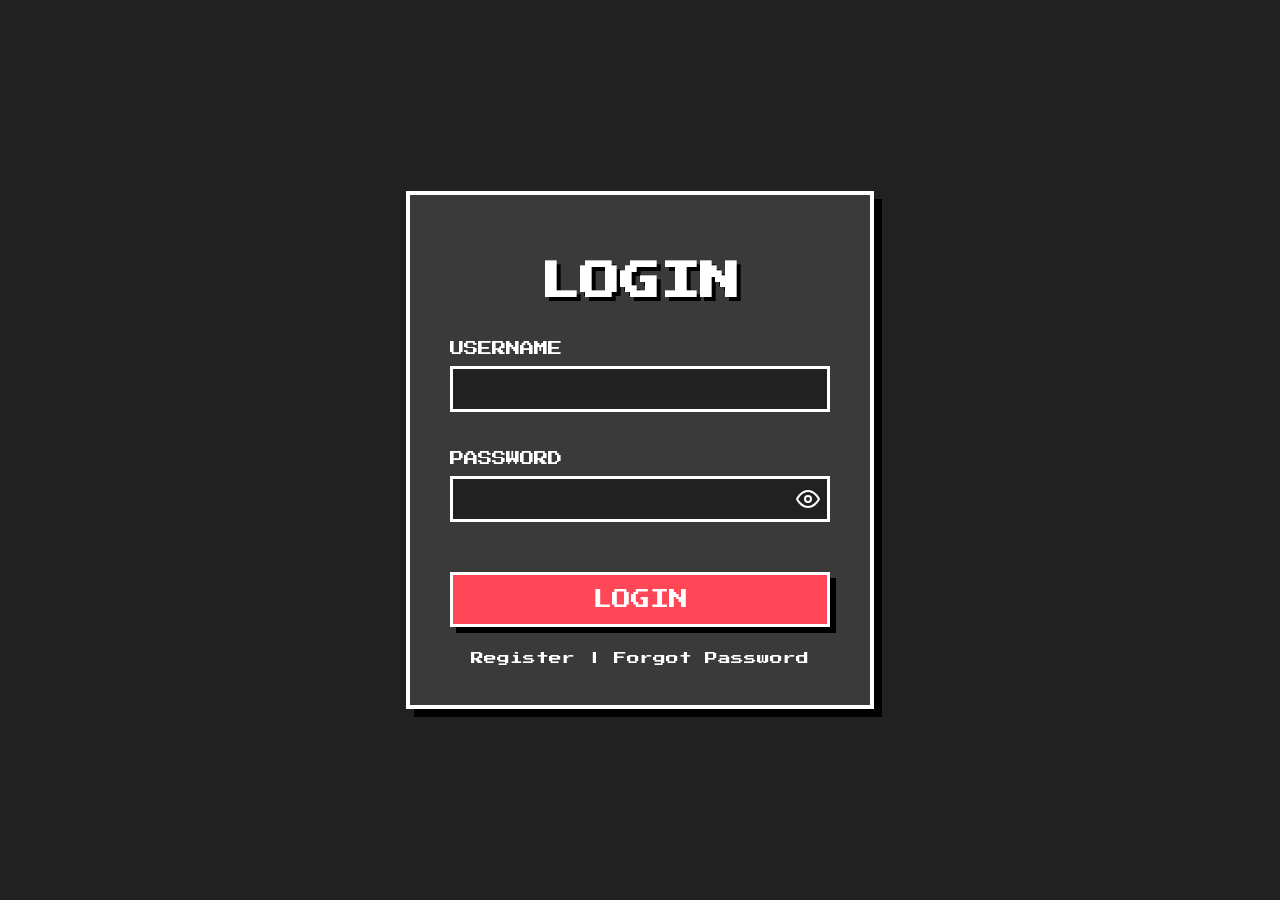
<file: index.html>
<!DOCTYPE html>
<html lang="en">
<head>
    <meta charset="UTF-8">
    <meta name="viewport" content="width=device-width, initial-scale=1.0">
    <title>Login</title>
    <link rel="stylesheet" href="style.css">
    <link rel="preconnect" href="https://fonts.googleapis.com">
    <link rel="preconnect" href="https://fonts.gstatic.com" crossorigin>
    <link href="https://fonts.googleapis.com/css2?family=Press+Start+2P&display=swap" rel="stylesheet">
</head>
<body>
    <div id="loader-container" class="hidden">
        <div class="dot-spinner">
            <div class="dot"></div>
            <div class="dot"></div>
            <div class="dot"></div>
        </div>
    </div>

    <div class="container">
        <!-- Login Form -->
        <div id="login-form-container" class="form-wrapper">
            <h1 class="title">LOGIN</h1>
            <form id="login-form">
                <div class="input-group">
                    <label for="login-username">USERNAME</label>
                    <input type="text" id="login-username" name="username" required>
                    <div class="error-message" id="username-error"></div>
                </div>
                <div class="input-group">
                    <label for="login-password">PASSWORD</label>
                    <div class="password-wrapper">
                        <input type="password" id="login-password" name="password" required>
                        <span class="toggle-password" id="toggle-login-password">
                            <svg class="eye-icon eye-open" viewBox="0 0 24 24" fill="none" stroke="currentColor" stroke-width="2" stroke-linecap="round" stroke-linejoin="round">
                                <path d="M1 12s4-8 11-8 11 8 11 8-4 8-11 8-11-8-11-8z"></path>
                                <circle cx="12" cy="12" r="3"></circle>
                            </svg>
                            <svg class="eye-icon eye-closed hidden" viewBox="0 0 24 24" fill="none" stroke="currentColor" stroke-width="2" stroke-linecap="round" stroke-linejoin="round">
                                <path d="M17.94 17.94A10.07 10.07 0 0 1 12 20c-7 0-11-8-11-8a18.54 18.54 0 0 1 2.21-3.02m4.61-4.61A10.07 10.07 0 0 1 12 4c7 0 11 8 11 8a18.54 18.54 0 0 1-2.21 3.02m-4.61-4.61z"></path>
                                <line x1="1" y1="1" x2="23" y2="23"></line>
                            </svg>
                        </span>
                    </div>
                    <div class="error-message" id="password-error"></div>
                </div>
                <button type="submit" class="button">LOGIN</button>
            </form>
            <div class="form-switcher">
                <a href="#" id="show-signup">Register</a> | <a href="#" id="show-find-password">Forgot Password</a>
            </div>
        </div>

        <!-- Register Form -->
        <div id="signup-form-container" class="form-wrapper hidden">
            <h1 class="title">REGISTER</h1>
            <form id="signup-form">
                <div class="input-group">
                    <label for="signup-username">USERNAME</label>
                    <div class="username-check-wrapper">
                        <input type="text" id="signup-username" name="username" required>
                        <button type="button" id="check-username-button" class="small-button">CHECK</button>
                    </div>
                    <div class="error-message" id="username-status-message"></div>
                </div>
                <div class="input-group">
                    <label for="signup-email">EMAIL</label>
                    <input type="email" id="signup-email" name="email" required>
                </div>
                <div class="input-group">
                    <label for="signup-password">PASSWORD</label>
                    <div class="password-wrapper">
                        <input type="password" id="signup-password" name="password" required>
                        <span class="toggle-password" id="toggle-signup-password">
                            <svg class="eye-icon eye-open" viewBox="0 0 24 24" fill="none" stroke="currentColor" stroke-width="2" stroke-linecap="round" stroke-linejoin="round">
                                <path d="M1 12s4-8 11-8 11 8 11 8-4 8-11 8-11-8-11-8z"></path>
                                <circle cx="12" cy="12" r="3"></circle>
                            </svg>
                            <svg class="eye-icon eye-closed hidden" viewBox="0 0 24 24" fill="none" stroke="currentColor" stroke-width="2" stroke-linecap="round" stroke-linejoin="round">
                                <path d="M17.94 17.94A10.07 10.07 0 0 1 12 20c-7 0-11-8-11-8a18.54 18.54 0 0 1 2.21-3.02m4.61-4.61A10.07 10.07 0 0 1 12 4c7 0 11 8 11 8a18.54 18.54 0 0 1-2.21 3.02m-4.61-4.61z"></path>
                                <line x1="1" y1="1" x2="23" y2="23"></line>
                            </svg>
                        </span>
                    </div>
                    <div class="password-conditions">
                        <p id="condition-length" class="condition-item">At least 8 characters</p>
                        <p id="condition-number" class="condition-item">Includes a number</p>
                        <p id="condition-special" class="condition-item">Includes a special character</p>
                    </div>
                </div>
                <div class="input-group">
                    <label for="signup-confirm-password">CONFIRM PASSWORD</label>
                    <div class="password-wrapper">
                        <input type="password" id="signup-confirm-password" name="confirm-password" required>
                        <span class="toggle-password" id="toggle-signup-confirm-password">
                            <svg class="eye-icon eye-open" viewBox="0 0 24 24" fill="none" stroke="currentColor" stroke-width="2" stroke-linecap="round" stroke-linejoin="round">
                                <path d="M1 12s4-8 11-8 11 8 11 8-4 8-11 8-11-8-11-8z"></path>
                                <circle cx="12" cy="12" r="3"></circle>
                            </svg>
                            <svg class="eye-icon eye-closed hidden" viewBox="0 0 24 24" fill="none" stroke="currentColor" stroke-width="2" stroke-linecap="round" stroke-linejoin="round">
                                <path d="M17.94 17.94A10.07 10.07 0 0 1 12 20c-7 0-11-8-11-8a18.54 18.54 0 0 1 2.21-3.02m4.61-4.61A10.07 10.07 0 0 1 12 4c7 0 11 8 11 8a18.54 18.54 0 0 1-2.21 3.02m-4.61-4.61z"></path>
                                <line x1="1" y1="1" x2="23" y2="23"></line>
                            </svg>
                        </span>
                    </div>
                    <div class="error-message" id="confirm-password-error"></div>
                </div>
                <button type="submit" class="button" id="signup-submit-button" disabled>REGISTER</button>
            </form>
            <div class="form-switcher">
                <a href="#" id="show-login-from-signup">Back to Login</a>
            </div>
        </div>

        <!-- Forgot Password Form -->
        <div id="find-password-form-container" class="form-wrapper hidden">
            <h1 class="title">FORGOT PASSWORD</h1>
            <form id="find-password-form">
                <div class="input-group">
                    <label for="find-email">EMAIL</label>
                    <input type="email" id="find-email" name="email" required>
                </div>
                <button type="submit" class="button">SUBMIT</button>
            </form>
            <div class="form-switcher">
                <a href="#" id="show-login-from-find">Back to Login</a>
            </div>
        </div>
    </div>
    <script src="script.js"></script>
</body>
</html>
</file>
<file: style.css>
body {
    background-color: #212121;
    font-family: 'Press Start 2P', cursive;
    display: flex;
    justify-content: center;
    align-items: center;
    height: 100vh;
    margin: 0;
    color: #fff;
}

.hidden {
    display: none !important;
}

#loader-container {
    position: fixed;
    top: 0;
    left: 0;
    width: 100%;
    height: 100%;
    background-color: rgba(0, 0, 0, 0.7);
    display: flex;
    justify-content: center;
    align-items: center;
    z-index: 1000;
}

.dot-spinner {
    display: flex;
}

.dot {
    width: 20px;
    height: 20px;
    background-color: #fff;
    margin: 0 10px;
    animation: dot-bounce 1.4s infinite ease-in-out both;
}

.dot:nth-child(1) {
    animation-delay: -0.32s;
}

.dot:nth-child(2) {
    animation-delay: -0.16s;
}

@keyframes dot-bounce {
    0%, 80%, 100% {
        transform: scale(0.8);
        opacity: 0.5;
    }
    40% {
        transform: scale(1.2);
        opacity: 1;
    }
}

.container {
    background-color: #3a3a3a;
    padding: 40px;
    border: 4px solid #fff;
    box-shadow: 8px 8px 0px #000000;
    text-align: center;
    width: 380px;
    position: relative;
    z-index: 1;
}

.form-wrapper.hidden {
    display: none;
}

.title {
    font-size: 2.5rem;
    color: #fff;
    text-shadow: 4px 4px 0px #000;
    margin-bottom: 40px;
    animation: blink-cursor 1s infinite step-end;
    display: inline-block;
}

@keyframes blink-cursor {
    50% {
        border-right: 4px solid #fff;
    }
}

.input-group {
    margin-bottom: 20px;
    text-align: left;
}

.input-group label {
    display: block;
    margin-bottom: 10px;
    font-size: 0.9rem;
}

/* 비밀번호 입력창과 아이콘을 감싸는 래퍼 */
.password-wrapper {
    position: relative;
    display: flex; /* input과 아이콘을 한 줄에 배치 */
    align-items: center; /* 세로 중앙 정렬 */
    width: 100%;
}

.input-group input {
    width: 100%;
    padding: 12px;
    border: 3px solid #fff;
    background-color: #212121;
    color: #fff;
    font-family: 'Press Start 2P', cursive;
    font-size: 1rem;
    outline: none;
    box-sizing: border-box;
    transition: border-color 0.3s;
    padding-right: 40px; /* 아이콘 공간 확보 */
}

.input-group input.input-error {
    border-color: #c1121f;
}

.error-message {
    color: #c1121f;
    font-size: 0.75rem;
    margin-top: 8px;
    height: 1em; /* Prevent layout shift */
}

.success-message {
    color: #4CAF50; /* 초록색 */
    font-size: 0.75rem;
    margin-top: 8px;
    height: 1em;
}

/* 비밀번호 토글 아이콘 */
.toggle-password {
    position: absolute;
    right: 10px;
    top: 50%;
    transform: translateY(-50%);
    cursor: pointer;
    width: 24px;
    height: 24px;
    display: flex;
    align-items: center;
    justify-content: center;
}

.toggle-password .eye-icon {
    width: 100%;
    height: 100%;
    stroke: #fff; /* 아이콘 색상 */
    fill: none;
}


/* 아이디 중복 확인 래퍼 */
.username-check-wrapper {
    display: flex;
    gap: 10px;
    align-items: center;
}

.username-check-wrapper input {
    flex-grow: 1; /* 입력 필드가 남은 공간을 채우도록 */
}

/* 작은 버튼 (중복확인 버튼) */
.small-button {
    padding: 8px 15px;
    background-color: #4CAF50; /* 초록색 계열 */
    color: #fff;
    border: 3px solid #fff;
    font-family: 'Press Start 2P', cursive;
    font-size: 0.8rem;
    cursor: pointer;
    box-shadow: 4px 4px 0px #000000;
    transition: all 0.1s ease-in-out;
    white-space: nowrap; /* 텍스트 줄바꿈 방지 */
    margin-top: 0; /* 기본 버튼의 margin-top 오버라이드 */
}

.small-button:hover {
    background-color: #66BB6A;
}

.small-button:active {
    transform: translate(4px, 4px);
    box-shadow: none;
}


.button {
    width: 100%;
    padding: 15px;
    background-color: #ff4757;
    color: #fff;
    border: 3px solid #fff;
    font-family: 'Press Start 2P', cursive;
    font-size: 1.2rem;
    cursor: pointer;
    box-shadow: 6px 6px 0px #000000;
    transition: all 0.1s ease-in-out;
    margin-top: 10px;
}

.button:hover {
    background-color: #ff6b81;
}

.button:active {
    transform: translate(6px, 6px);
    box-shadow: none;
}

.button:disabled {
    background-color: #555;
    cursor: not-allowed;
    box-shadow: none;
    transform: none;
}

.form-switcher {
    margin-top: 25px;
    font-size: 0.8rem;
}

.form-switcher a {
    color: #fff;
    text-decoration: none;
    transition: color 0.2s;
}

.form-switcher a:hover {
    color: #ff4757;
}

/* 비밀번호 조건 표시 */
.password-conditions {
    margin-top: 10px;
    font-size: 0.8rem;
    text-align: left;
    line-height: 1.4;
}

.condition-item {
    color: #aaa; /* 기본 회색 */
    margin-bottom: 3px;
}

.condition-item.met {
    color: #4CAF50; /* 충족 시 초록색 */
}

.condition-item.unmet {
    color: #c1121f; /* 불충족 시 빨간색 */
}
</file>
